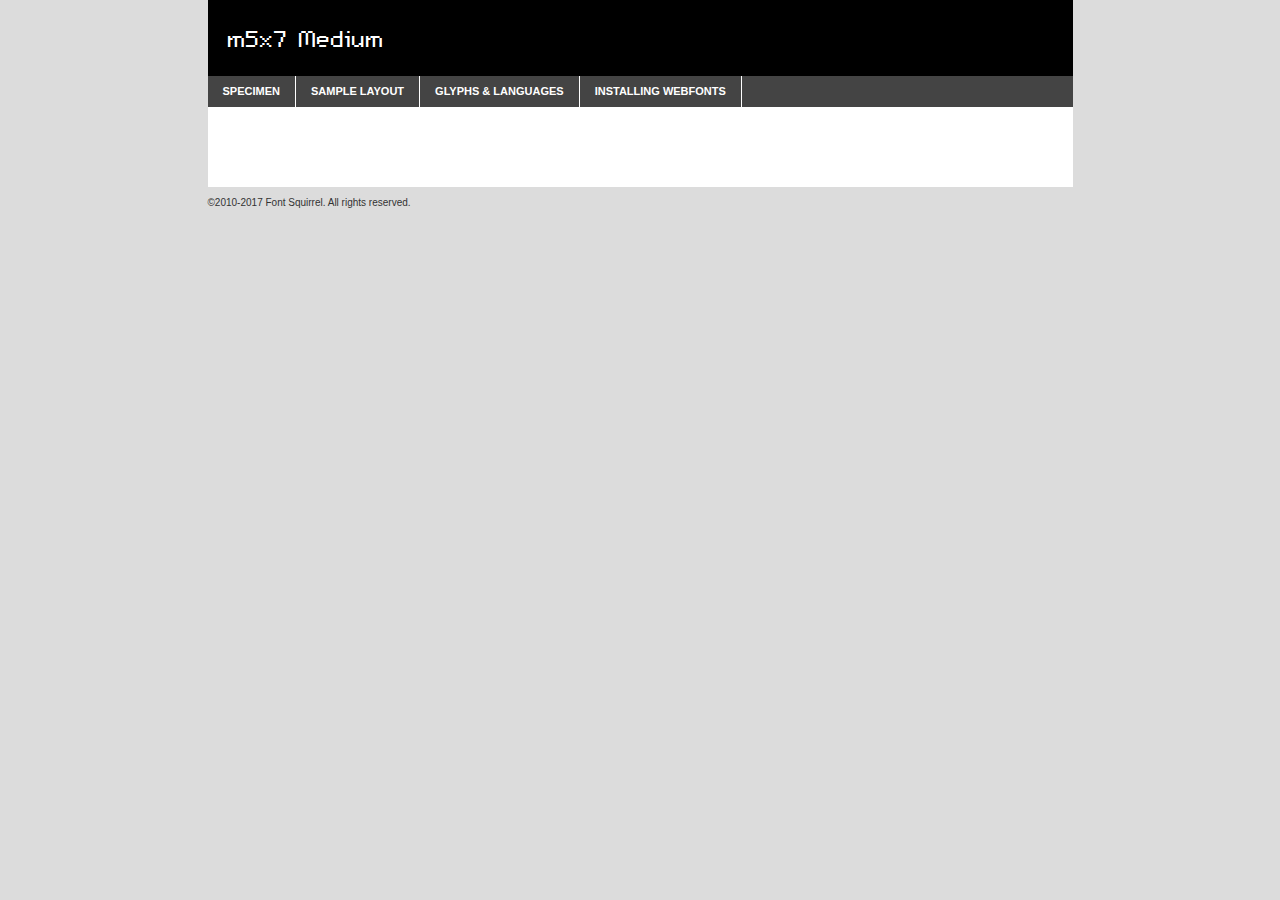
<file: pixel-font-webkit/m5x7-demo.html>
<!DOCTYPE html PUBLIC "-//W3C//DTD XHTML 1.0 Transitional//EN"
	"http://www.w3.org/TR/xhtml1/DTD/xhtml1-transitional.dtd">

<html xmlns="http://www.w3.org/1999/xhtml" xml:lang="en" lang="en">
<head>
	<meta http-equiv="Content-Type" content="text/html; charset=utf-8" />
	<script src="http://ajax.googleapis.com/ajax/libs/jquery/1.7.2/jquery.min.js" type="text/javascript" charset="utf-8"></script>
	<script type="text/javascript">
	(function($){$.fn.easyTabs=function(option){var param=jQuery.extend({fadeSpeed:"fast",defaultContent:1,activeClass:'active'},option);$(this).each(function(){var thisId="#"+this.id;if(param.defaultContent==''){param.defaultContent=1;}
	if(typeof param.defaultContent=="number")
	{var defaultTab=$(thisId+" .tabs li:eq("+(param.defaultContent-1)+") a").attr('href').substr(1);}else{var defaultTab=param.defaultContent;}
	$(thisId+" .tabs li a").each(function(){var tabToHide=$(this).attr('href').substr(1);$("#"+tabToHide).addClass('easytabs-tab-content');});hideAll();changeContent(defaultTab);function hideAll(){$(thisId+" .easytabs-tab-content").hide();}
	function changeContent(tabId){hideAll();$(thisId+" .tabs li").removeClass(param.activeClass);$(thisId+" .tabs li a[href=#"+tabId+"]").closest('li').addClass(param.activeClass);if(param.fadeSpeed!="none")
	{$(thisId+" #"+tabId).fadeIn(param.fadeSpeed);}else{$(thisId+" #"+tabId).show();}}
	$(thisId+" .tabs li").click(function(){var tabId=$(this).find('a').attr('href').substr(1);changeContent(tabId);return false;});});}})(jQuery);
	</script>
	<link rel="stylesheet" href="specimen_files/specimen_stylesheet.css" type="text/css" charset="utf-8" />
	<link rel="stylesheet" href="stylesheet.css" type="text/css" charset="utf-8" />

	<style type="text/css">
					body{
				font-family: 'm5x7medium';
							}
		</style>

	<title>m5x7 Medium Specimen</title>
	
	
	<script type="text/javascript" charset="utf-8">
		$(document).ready(function() {
			$('#container').easyTabs({defaultContent:1});
		});
	</script>
</head>

<body>
<div id="container">
	<div id="header">
		m5x7 Medium	</div>
	<ul class="tabs">
		<li><a href="#specimen">Specimen</a></li>
		<li><a href="#layout">Sample Layout</a></li>
				<li><a href="#glyphs">Glyphs &amp; Languages</a></li>
		<li><a href="#installing">Installing Webfonts</a></li>
		
	</ul>
	
	<div id="main_content">

		
			<div id="specimen">
		
				<div class="section">
					<div class="grid12 firstcol">
						<div class="huge">AaBb</div>
					</div>
				</div>
		
				<div class="section">
					<div class="glyph_range">A&#x200B;B&#x200b;C&#x200b;D&#x200b;E&#x200b;F&#x200b;G&#x200b;H&#x200b;I&#x200b;J&#x200b;K&#x200b;L&#x200b;M&#x200b;N&#x200b;O&#x200b;P&#x200b;Q&#x200b;R&#x200b;S&#x200b;T&#x200b;U&#x200b;V&#x200b;W&#x200b;X&#x200b;Y&#x200b;Z&#x200b;a&#x200b;b&#x200b;c&#x200b;d&#x200b;e&#x200b;f&#x200b;g&#x200b;h&#x200b;i&#x200b;j&#x200b;k&#x200b;l&#x200b;m&#x200b;n&#x200b;o&#x200b;p&#x200b;q&#x200b;r&#x200b;s&#x200b;t&#x200b;u&#x200b;v&#x200b;w&#x200b;x&#x200b;y&#x200b;z&#x200b;1&#x200b;2&#x200b;3&#x200b;4&#x200b;5&#x200b;6&#x200b;7&#x200b;8&#x200b;9&#x200b;0&#x200b;&amp;&#x200b;.&#x200b;,&#x200b;?&#x200b;!&#x200b;&#64;&#x200b;(&#x200b;)&#x200b;#&#x200b;$&#x200b;%&#x200b;*&#x200b;+&#x200b;-&#x200b;=&#x200b;:&#x200b;;</div>
				</div>
				<div class="section">
					<div class="grid12 firstcol">
						<table class="sample_table">
							<tr><td>10</td><td class="size10">abcdefghijklmnopqrstuvwxyzABCDEFGHIJKLMNOPQRSTUVWXYZ0123456789abcdefghijklmnopqrstuvwxyzABCDEFGHIJKLMNOPQRSTUVWXYZ0123456789abcdefghijklmnopqrstuvwxyzABCDEFGHIJKLMNOPQRSTUVWXYZ</td></tr>
							<tr><td>11</td><td class="size11">abcdefghijklmnopqrstuvwxyzABCDEFGHIJKLMNOPQRSTUVWXYZ0123456789abcdefghijklmnopqrstuvwxyzABCDEFGHIJKLMNOPQRSTUVWXYZ0123456789abcdefghijklmnopqrstuvwxyzABCDEFGHIJKLMNOPQRSTUVWXYZ</td></tr>
							<tr><td>12</td><td class="size12">abcdefghijklmnopqrstuvwxyzABCDEFGHIJKLMNOPQRSTUVWXYZ0123456789abcdefghijklmnopqrstuvwxyzABCDEFGHIJKLMNOPQRSTUVWXYZ0123456789abcdefghijklmnopqrstuvwxyzABCDEFGHIJKLMNOPQRSTUVWXYZ</td></tr>
							<tr><td>13</td><td class="size13">abcdefghijklmnopqrstuvwxyzABCDEFGHIJKLMNOPQRSTUVWXYZ0123456789abcdefghijklmnopqrstuvwxyzABCDEFGHIJKLMNOPQRSTUVWXYZ0123456789abcdefghijklmnopqrstuvwxyzABCDEFGHIJKLMNOPQRSTUVWXYZ</td></tr>
							<tr><td>14</td><td class="size14">abcdefghijklmnopqrstuvwxyzABCDEFGHIJKLMNOPQRSTUVWXYZ0123456789abcdefghijklmnopqrstuvwxyzABCDEFGHIJKLMNOPQRSTUVWXYZ0123456789abcdefghijklmnopqrstuvwxyzABCDEFGHIJKLMNOPQRSTUVWXYZ</td></tr>
							<tr><td>16</td><td class="size16">abcdefghijklmnopqrstuvwxyzABCDEFGHIJKLMNOPQRSTUVWXYZ0123456789abcdefghijklmnopqrstuvwxyzABCDEFGHIJKLMNOPQRSTUVWXYZ</td></tr>
							<tr><td>18</td><td class="size18">abcdefghijklmnopqrstuvwxyzABCDEFGHIJKLMNOPQRSTUVWXYZ0123456789abcdefghijklmnopqrstuvwxyzABCDEFGHIJKLMNOPQRSTUVWXYZ</td></tr>
							<tr><td>20</td><td class="size20">abcdefghijklmnopqrstuvwxyzABCDEFGHIJKLMNOPQRSTUVWXYZ0123456789abcdefghijklmnopqrstuvwxyzABCDEFGHIJKLMNOPQRSTUVWXYZ</td></tr>
							<tr><td>24</td><td class="size24">abcdefghijklmnopqrstuvwxyzABCDEFGHIJKLMNOPQRSTUVWXYZ0123456789abcdefghijklmnopqrstuvwxyzABCDEFGHIJKLMNOPQRSTUVWXYZ</td></tr>
							<tr><td>30</td><td class="size30">abcdefghijklmnopqrstuvwxyzABCDEFGHIJKLMNOPQRSTUVWXYZ0123456789abcdefghijklmnopqrstuvwxyzABCDEFGHIJKLMNOPQRSTUVWXYZ</td></tr>
							<tr><td>36</td><td class="size36">abcdefghijklmnopqrstuvwxyzABCDEFGHIJKLMNOPQRSTUVWXYZ0123456789abcdefghijklmnopqrstuvwxyzABCDEFGHIJKLMNOPQRSTUVWXYZ</td></tr>
							<tr><td>48</td><td class="size48">abcdefghijklmnopqrstuvwxyzABCDEFGHIJKLMNOPQRSTUVWXYZ0123456789abcdefghijklmnopqrstuvwxyzABCDEFGHIJKLMNOPQRSTUVWXYZ</td></tr>
							<tr><td>60</td><td class="size60">abcdefghijklmnopqrstuvwxyzABCDEFGHIJKLMNOPQRSTUVWXYZ0123456789abcdefghijklmnopqrstuvwxyzABCDEFGHIJKLMNOPQRSTUVWXYZ</td></tr>
							<tr><td>72</td><td class="size72">abcdefghijklmnopqrstuvwxyzABCDEFGHIJKLMNOPQRSTUVWXYZ0123456789abcdefghijklmnopqrstuvwxyzABCDEFGHIJKLMNOPQRSTUVWXYZ</td></tr>
							<tr><td>90</td><td class="size90">abcdefghijklmnopqrstuvwxyzABCDEFGHIJKLMNOPQRSTUVWXYZ0123456789abcdefghijklmnopqrstuvwxyzABCDEFGHIJKLMNOPQRSTUVWXYZ</td></tr>
						</table>
				
					</div>
			
				</div>
		
		
		
								<div class="section" id="bodycomparison">


										<div id="xheight">
				<div class="fontbody">&#x25FC;&#x25FC;&#x25FC;&#x25FC;&#x25FC;&#x25FC;&#x25FC;&#x25FC;&#x25FC;&#x25FC;&#x25FC;&#x25FC;&#x25FC;&#x25FC;&#x25FC;&#x25FC;&#x25FC;&#x25FC;&#x25FC;&#x25FC;&#x25FC;&#x25FC;&#x25FC;&#x25FC;&#x25FC;&#x25FC;&#x25FC;&#x25FC;&#x25FC;&#x25FC;&#x25FC;&#x25FC;&#x25FC;&#x25FC;&#x25FC;&#x25FC;&#x25FC;&#x25FC;&#x25FC;&#x25FC;&#x25FC;&#x25FC;&#x25FC;&#x25FC;&#x25FC;&#x25FC;&#x25FC;&#x25FC;&#x25FC;&#x25FC;&#x25FC;&#x25FC;&#x25FC;&#x25FC;&#x25FC;&#x25FC;&#x25FC;&#x25FC;&#x25FC;&#x25FC;&#x25FC;&#x25FC;&#x25FC;&#x25FC;&#x25FC;&#x25FC;&#x25FC;&#x25FC;&#x25FC;&#x25FC;&#x25FC;&#x25FC;&#x25FC;&#x25FC;&#x25FC;&#x25FC;&#x25FC;&#x25FC;&#x25FC;&#x25FC;&#x25FC;&#x25FC;&#x25FC;&#x25FC;&#x25FC;&#x25FC;&#x25FC;&#x25FC;&#x25FC;&#x25FC;&#x25FC;&#x25FC;&#x25FC;&#x25FC;&#x25FC;&#x25FC;&#x25FC;&#x25FC;&#x25FC;body</div><div class="arialbody">body</div><div class="verdanabody">body</div><div class="georgiabody">body</div></div>
										<div class="fontbody" style="z-index:1">
											body<span>m5x7 Medium</span>
										</div>
										<div class="arialbody" style="z-index:1">
											body<span>Arial</span>
										</div>
										<div class="verdanabody" style="z-index:1">
											body<span>Verdana</span>
										</div>
										<div class="georgiabody" style="z-index:1">
											body<span>Georgia</span>
										</div>



								</div>
		
		
				<div class="section psample psample_row1" id="">
					
					<div class="grid2 firstcol">
						<p class="size10"><span>10.</span>Aenean lacinia bibendum nulla sed consectetur. Fusce dapibus, tellus ac cursus commodo, tortor mauris condimentum nibh, ut fermentum massa justo sit amet risus. Nullam id dolor id nibh ultricies vehicula ut id elit. Cum sociis natoque penatibus et magnis dis parturient montes, nascetur ridiculus mus. Nulla vitae elit libero, a pharetra augue.</p>
			
					</div>
					<div class="grid3">
						<p class="size11"><span>11.</span>Aenean lacinia bibendum nulla sed consectetur. Fusce dapibus, tellus ac cursus commodo, tortor mauris condimentum nibh, ut fermentum massa justo sit amet risus. Nullam id dolor id nibh ultricies vehicula ut id elit. Cum sociis natoque penatibus et magnis dis parturient montes, nascetur ridiculus mus. Nulla vitae elit libero, a pharetra augue.</p>
			
					</div>
					<div class="grid3">
						<p class="size12"><span>12.</span>Aenean lacinia bibendum nulla sed consectetur. Fusce dapibus, tellus ac cursus commodo, tortor mauris condimentum nibh, ut fermentum massa justo sit amet risus. Nullam id dolor id nibh ultricies vehicula ut id elit. Cum sociis natoque penatibus et magnis dis parturient montes, nascetur ridiculus mus. Nulla vitae elit libero, a pharetra augue.</p>
			
					</div>
					<div class="grid4">
						<p class="size13"><span>13.</span>Aenean lacinia bibendum nulla sed consectetur. Fusce dapibus, tellus ac cursus commodo, tortor mauris condimentum nibh, ut fermentum massa justo sit amet risus. Nullam id dolor id nibh ultricies vehicula ut id elit. Cum sociis natoque penatibus et magnis dis parturient montes, nascetur ridiculus mus. Nulla vitae elit libero, a pharetra augue.</p>
			
					</div>
					<div class="white_blend"></div>
					
				</div>
				<div class="section psample psample_row2" id="">
					<div class="grid3 firstcol">
						<p class="size14"><span>14.</span>Aenean lacinia bibendum nulla sed consectetur. Fusce dapibus, tellus ac cursus commodo, tortor mauris condimentum nibh, ut fermentum massa justo sit amet risus. Nullam id dolor id nibh ultricies vehicula ut id elit. Cum sociis natoque penatibus et magnis dis parturient montes, nascetur ridiculus mus. Nulla vitae elit libero, a pharetra augue.</p>
			
					</div>
					<div class="grid4">
						<p class="size16"><span>16.</span>Aenean lacinia bibendum nulla sed consectetur. Fusce dapibus, tellus ac cursus commodo, tortor mauris condimentum nibh, ut fermentum massa justo sit amet risus. Nullam id dolor id nibh ultricies vehicula ut id elit. Cum sociis natoque penatibus et magnis dis parturient montes, nascetur ridiculus mus. Nulla vitae elit libero, a pharetra augue.</p>
			
					</div>
					<div class="grid5">
						<p class="size18"><span>18.</span>Aenean lacinia bibendum nulla sed consectetur. Fusce dapibus, tellus ac cursus commodo, tortor mauris condimentum nibh, ut fermentum massa justo sit amet risus. Nullam id dolor id nibh ultricies vehicula ut id elit. Cum sociis natoque penatibus et magnis dis parturient montes, nascetur ridiculus mus. Nulla vitae elit libero, a pharetra augue.</p>
			
					</div>

					<div class="white_blend"></div>

				</div>
				
				<div class="section psample psample_row3" id="">
					<div class="grid5 firstcol">
						<p class="size20"><span>20.</span>Aenean lacinia bibendum nulla sed consectetur. Fusce dapibus, tellus ac cursus commodo, tortor mauris condimentum nibh, ut fermentum massa justo sit amet risus. Nullam id dolor id nibh ultricies vehicula ut id elit. Cum sociis natoque penatibus et magnis dis parturient montes, nascetur ridiculus mus. Nulla vitae elit libero, a pharetra augue.</p>
					</div>
					<div class="grid7">
						<p class="size24"><span>24.</span>Aenean lacinia bibendum nulla sed consectetur. Fusce dapibus, tellus ac cursus commodo, tortor mauris condimentum nibh, ut fermentum massa justo sit amet risus. Nullam id dolor id nibh ultricies vehicula ut id elit. Cum sociis natoque penatibus et magnis dis parturient montes, nascetur ridiculus mus. Nulla vitae elit libero, a pharetra augue.</p>
					</div>
					
					<div class="white_blend"></div>
					
				</div>
				
				<div class="section psample psample_row4" id="">
					<div class="grid12 firstcol">
						<p class="size30"><span>30.</span>Aenean lacinia bibendum nulla sed consectetur. Fusce dapibus, tellus ac cursus commodo, tortor mauris condimentum nibh, ut fermentum massa justo sit amet risus. Nullam id dolor id nibh ultricies vehicula ut id elit. Cum sociis natoque penatibus et magnis dis parturient montes, nascetur ridiculus mus. Nulla vitae elit libero, a pharetra augue.</p>
					</div>
					<div class="white_blend"></div>
					
				</div>
				
				
				
				<div class="section psample psample_row1 fullreverse">
					<div class="grid2 firstcol">
						<p class="size10"><span>10.</span>Aenean lacinia bibendum nulla sed consectetur. Fusce dapibus, tellus ac cursus commodo, tortor mauris condimentum nibh, ut fermentum massa justo sit amet risus. Nullam id dolor id nibh ultricies vehicula ut id elit. Cum sociis natoque penatibus et magnis dis parturient montes, nascetur ridiculus mus. Nulla vitae elit libero, a pharetra augue.</p>
			
					</div>
					<div class="grid3">
						<p class="size11"><span>11.</span>Aenean lacinia bibendum nulla sed consectetur. Fusce dapibus, tellus ac cursus commodo, tortor mauris condimentum nibh, ut fermentum massa justo sit amet risus. Nullam id dolor id nibh ultricies vehicula ut id elit. Cum sociis natoque penatibus et magnis dis parturient montes, nascetur ridiculus mus. Nulla vitae elit libero, a pharetra augue.</p>
			
					</div>
					<div class="grid3">
						<p class="size12"><span>12.</span>Aenean lacinia bibendum nulla sed consectetur. Fusce dapibus, tellus ac cursus commodo, tortor mauris condimentum nibh, ut fermentum massa justo sit amet risus. Nullam id dolor id nibh ultricies vehicula ut id elit. Cum sociis natoque penatibus et magnis dis parturient montes, nascetur ridiculus mus. Nulla vitae elit libero, a pharetra augue.</p>
			
					</div>
					<div class="grid4">
						<p class="size13"><span>13.</span>Aenean lacinia bibendum nulla sed consectetur. Fusce dapibus, tellus ac cursus commodo, tortor mauris condimentum nibh, ut fermentum massa justo sit amet risus. Nullam id dolor id nibh ultricies vehicula ut id elit. Cum sociis natoque penatibus et magnis dis parturient montes, nascetur ridiculus mus. Nulla vitae elit libero, a pharetra augue.</p>
			
					</div>
					<div class="black_blend"></div>
					
				</div>
				
				<div class="section psample psample_row2 fullreverse">
					<div class="grid3 firstcol">
						<p class="size14"><span>14.</span>Aenean lacinia bibendum nulla sed consectetur. Fusce dapibus, tellus ac cursus commodo, tortor mauris condimentum nibh, ut fermentum massa justo sit amet risus. Nullam id dolor id nibh ultricies vehicula ut id elit. Cum sociis natoque penatibus et magnis dis parturient montes, nascetur ridiculus mus. Nulla vitae elit libero, a pharetra augue.</p>
			
					</div>
					<div class="grid4">
						<p class="size16"><span>16.</span>Aenean lacinia bibendum nulla sed consectetur. Fusce dapibus, tellus ac cursus commodo, tortor mauris condimentum nibh, ut fermentum massa justo sit amet risus. Nullam id dolor id nibh ultricies vehicula ut id elit. Cum sociis natoque penatibus et magnis dis parturient montes, nascetur ridiculus mus. Nulla vitae elit libero, a pharetra augue.</p>
			
					</div>
					<div class="grid5">
						<p class="size18"><span>18.</span>Aenean lacinia bibendum nulla sed consectetur. Fusce dapibus, tellus ac cursus commodo, tortor mauris condimentum nibh, ut fermentum massa justo sit amet risus. Nullam id dolor id nibh ultricies vehicula ut id elit. Cum sociis natoque penatibus et magnis dis parturient montes, nascetur ridiculus mus. Nulla vitae elit libero, a pharetra augue.</p>
			
					</div>
					<div class="black_blend"></div>

				</div>
				
				<div class="section psample fullreverse psample_row3" id="">
					<div class="grid5 firstcol">
						<p class="size20"><span>20.</span>Aenean lacinia bibendum nulla sed consectetur. Fusce dapibus, tellus ac cursus commodo, tortor mauris condimentum nibh, ut fermentum massa justo sit amet risus. Nullam id dolor id nibh ultricies vehicula ut id elit. Cum sociis natoque penatibus et magnis dis parturient montes, nascetur ridiculus mus. Nulla vitae elit libero, a pharetra augue.</p>
					</div>
					<div class="grid7">
						<p class="size24"><span>24.</span>Aenean lacinia bibendum nulla sed consectetur. Fusce dapibus, tellus ac cursus commodo, tortor mauris condimentum nibh, ut fermentum massa justo sit amet risus. Nullam id dolor id nibh ultricies vehicula ut id elit. Cum sociis natoque penatibus et magnis dis parturient montes, nascetur ridiculus mus. Nulla vitae elit libero, a pharetra augue.</p>
					</div>
					
					<div class="black_blend"></div>
					
				</div>
				
				<div class="section psample fullreverse psample_row4" id="" style="border-bottom: 20px #000 solid;">
					<div class="grid12 firstcol">
						<p class="size30"><span>30.</span>Aenean lacinia bibendum nulla sed consectetur. Fusce dapibus, tellus ac cursus commodo, tortor mauris condimentum nibh, ut fermentum massa justo sit amet risus. Nullam id dolor id nibh ultricies vehicula ut id elit. Cum sociis natoque penatibus et magnis dis parturient montes, nascetur ridiculus mus. Nulla vitae elit libero, a pharetra augue.</p>
					</div>
					<div class="black_blend"></div>
					
				</div>
				
				
				
				
			</div>
			
			<div id="layout">
				
				<div class="section">
					
					<div class="grid12 firstcol">
						<h1>Lorem Ipsum Dolor</h1>
						<h2>Etiam porta sem malesuada magna mollis euismod</h2>
						
						<p class="byline">By <a href="#link">Aenean Lacinia</a></p>
					</div>
				</div>
				<div class="section">
					<div class="grid8 firstcol">
						<p class="large">Donec sed odio dui. Morbi leo risus, porta ac consectetur ac, vestibulum at eros. Fusce dapibus, tellus ac cursus commodo, tortor mauris condimentum nibh, ut fermentum massa justo sit amet risus. </p>

						
						<h3>Pellentesque ornare sem</h3>

						<p>Maecenas sed diam eget risus varius blandit sit amet non magna. Maecenas faucibus mollis interdum. Donec ullamcorper nulla non metus auctor fringilla. Nullam id dolor id nibh ultricies vehicula ut id elit. Nullam id dolor id nibh ultricies vehicula ut id elit. </p>

						<p>Aenean eu leo quam. Pellentesque ornare sem lacinia quam venenatis vestibulum. Lorem ipsum dolor sit amet, consectetur adipiscing elit. Cum sociis natoque penatibus et magnis dis parturient montes, nascetur ridiculus mus. </p>

						<p>Nulla vitae elit libero, a pharetra augue. Praesent commodo cursus magna, vel scelerisque nisl consectetur et. Aenean lacinia bibendum nulla sed consectetur. </p>

						<p>Nullam quis risus eget urna mollis ornare vel eu leo. Nullam quis risus eget urna mollis ornare vel eu leo. Maecenas sed diam eget risus varius blandit sit amet non magna. Donec ullamcorper nulla non metus auctor fringilla. </p>

						<h3>Cras mattis consectetur</h3>

						<p>Aenean eu leo quam. Pellentesque ornare sem lacinia quam venenatis vestibulum. Aenean lacinia bibendum nulla sed consectetur. Integer posuere erat a ante venenatis dapibus posuere velit aliquet. Cras mattis consectetur purus sit amet fermentum. </p>

						<p>Nullam id dolor id nibh ultricies vehicula ut id elit. Nullam quis risus eget urna mollis ornare vel eu leo. Cras mattis consectetur purus sit amet fermentum.</p>
					</div>
					
					<div class="grid4 sidebar">
						
						<div class="box reverse">
							<p class="last">Nullam quis risus eget urna mollis ornare vel eu leo. Donec ullamcorper nulla non metus auctor fringilla. Cras mattis consectetur purus sit amet fermentum. Sed posuere consectetur est at lobortis. Lorem ipsum dolor sit amet, consectetur adipiscing elit. </p>
						</div>
						
						<p class="caption">Maecenas sed diam eget risus varius.</p>

						<p>Vestibulum id ligula porta felis euismod semper. Integer posuere erat a ante venenatis dapibus posuere velit aliquet. Vestibulum id ligula porta felis euismod semper. Sed posuere consectetur est at lobortis. Maecenas sed diam eget risus varius blandit sit amet non magna. Fusce dapibus, tellus ac cursus commodo, tortor mauris condimentum nibh, ut fermentum massa justo sit amet risus. </p>

					

						<p>Duis mollis, est non commodo luctus, nisi erat porttitor ligula, eget lacinia odio sem nec elit. Aenean lacinia bibendum nulla sed consectetur. Vivamus sagittis lacus vel augue laoreet rutrum faucibus dolor auctor. Aenean lacinia bibendum nulla sed consectetur. Nullam quis risus eget urna mollis ornare vel eu leo. </p>

						<p>Praesent commodo cursus magna, vel scelerisque nisl consectetur et. Donec ullamcorper nulla non metus auctor fringilla. Maecenas faucibus mollis interdum. Fusce dapibus, tellus ac cursus commodo, tortor mauris condimentum nibh, ut fermentum massa justo sit amet risus. </p>

					</div>
				</div>
				
			</div>


			



		<div id="glyphs">
			<div class="section">
				<div class="grid12 firstcol">
			
				<h1>Language Support</h1>
				<p>The subset of m5x7 Medium in this kit supports the following languages:<br />
			
					Albanian, Basque, Breton, Chamorro, Danish, Dutch, English, Faroese, Finnish, French, Frisian, Galician, German, Icelandic, Italian, Malagasy, Norwegian, Portuguese, Spanish, Alsatian, Aragonese, Arapaho, Arrernte, Asturian, Aymara, Bislama, Cebuano, Corsican, Fijian, French_creole, Genoese, Gilbertese, Greenlandic, Haitian_creole, Hiligaynon, Hmong, Hopi, Ibanag, Iloko_ilokano, Indonesian, Interglossa_glosa, Interlingua, Irish_gaelic, Jerriais, Lojban, Lombard, Luxembourgeois, Manx, Mohawk, Norfolk_pitcairnese, Occitan, Oromo, Pangasinan, Papiamento, Piedmontese, Potawatomi, Rhaeto-romance, Romansh, Rotokas, Sami_lule, Samoan, Sardinian, Scots_gaelic, Seychelles_creole, Shona, Sicilian, Somali, Southern_ndebele, Swahili, Swati_swazi, Tagalog_filipino_pilipino, Tetum, Tok_pisin, Uyghur_latinized, Volapuk, Walloon, Warlpiri, Xhosa, Yapese, Zulu, Latinbasic, Ubasic, Demo				</p>
				<h1>Glyph Chart</h1>
				<p>The subset of m5x7 Medium in this kit includes all the glyphs listed below. Unicode entities are included above each glyph to help you insert individual characters into your layout.</p>
				<div id="glyph_chart">
			
																				 <div><p>&amp;#13;</p>&#13;</div>
																				 <div><p>&amp;#32;</p>&#32;</div>
																				 <div><p>&amp;#33;</p>&#33;</div>
																				 <div><p>&amp;#34;</p>&#34;</div>
																				 <div><p>&amp;#35;</p>&#35;</div>
																				 <div><p>&amp;#36;</p>&#36;</div>
																				 <div><p>&amp;#37;</p>&#37;</div>
																				 <div><p>&amp;#38;</p>&#38;</div>
																				 <div><p>&amp;#39;</p>&#39;</div>
																				 <div><p>&amp;#40;</p>&#40;</div>
																				 <div><p>&amp;#41;</p>&#41;</div>
																				 <div><p>&amp;#42;</p>&#42;</div>
																				 <div><p>&amp;#43;</p>&#43;</div>
																				 <div><p>&amp;#44;</p>&#44;</div>
																				 <div><p>&amp;#45;</p>&#45;</div>
																				 <div><p>&amp;#46;</p>&#46;</div>
																				 <div><p>&amp;#47;</p>&#47;</div>
																				 <div><p>&amp;#48;</p>&#48;</div>
																				 <div><p>&amp;#49;</p>&#49;</div>
																				 <div><p>&amp;#50;</p>&#50;</div>
																				 <div><p>&amp;#51;</p>&#51;</div>
																				 <div><p>&amp;#52;</p>&#52;</div>
																				 <div><p>&amp;#53;</p>&#53;</div>
																				 <div><p>&amp;#54;</p>&#54;</div>
																				 <div><p>&amp;#55;</p>&#55;</div>
																				 <div><p>&amp;#56;</p>&#56;</div>
																				 <div><p>&amp;#57;</p>&#57;</div>
																				 <div><p>&amp;#58;</p>&#58;</div>
																				 <div><p>&amp;#59;</p>&#59;</div>
																				 <div><p>&amp;#60;</p>&#60;</div>
																				 <div><p>&amp;#61;</p>&#61;</div>
																				 <div><p>&amp;#62;</p>&#62;</div>
																				 <div><p>&amp;#63;</p>&#63;</div>
																				 <div><p>&amp;#64;</p>&#64;</div>
																				 <div><p>&amp;#65;</p>&#65;</div>
																				 <div><p>&amp;#66;</p>&#66;</div>
																				 <div><p>&amp;#67;</p>&#67;</div>
																				 <div><p>&amp;#68;</p>&#68;</div>
																				 <div><p>&amp;#69;</p>&#69;</div>
																				 <div><p>&amp;#70;</p>&#70;</div>
																				 <div><p>&amp;#71;</p>&#71;</div>
																				 <div><p>&amp;#72;</p>&#72;</div>
																				 <div><p>&amp;#73;</p>&#73;</div>
																				 <div><p>&amp;#74;</p>&#74;</div>
																				 <div><p>&amp;#75;</p>&#75;</div>
																				 <div><p>&amp;#76;</p>&#76;</div>
																				 <div><p>&amp;#77;</p>&#77;</div>
																				 <div><p>&amp;#78;</p>&#78;</div>
																				 <div><p>&amp;#79;</p>&#79;</div>
																				 <div><p>&amp;#80;</p>&#80;</div>
																				 <div><p>&amp;#81;</p>&#81;</div>
																				 <div><p>&amp;#82;</p>&#82;</div>
																				 <div><p>&amp;#83;</p>&#83;</div>
																				 <div><p>&amp;#84;</p>&#84;</div>
																				 <div><p>&amp;#85;</p>&#85;</div>
																				 <div><p>&amp;#86;</p>&#86;</div>
																				 <div><p>&amp;#87;</p>&#87;</div>
																				 <div><p>&amp;#88;</p>&#88;</div>
																				 <div><p>&amp;#89;</p>&#89;</div>
																				 <div><p>&amp;#90;</p>&#90;</div>
																				 <div><p>&amp;#91;</p>&#91;</div>
																				 <div><p>&amp;#92;</p>&#92;</div>
																				 <div><p>&amp;#93;</p>&#93;</div>
																				 <div><p>&amp;#94;</p>&#94;</div>
																				 <div><p>&amp;#95;</p>&#95;</div>
																				 <div><p>&amp;#96;</p>&#96;</div>
																				 <div><p>&amp;#97;</p>&#97;</div>
																				 <div><p>&amp;#98;</p>&#98;</div>
																				 <div><p>&amp;#99;</p>&#99;</div>
																				 <div><p>&amp;#100;</p>&#100;</div>
																				 <div><p>&amp;#101;</p>&#101;</div>
																				 <div><p>&amp;#102;</p>&#102;</div>
																				 <div><p>&amp;#103;</p>&#103;</div>
																				 <div><p>&amp;#104;</p>&#104;</div>
																				 <div><p>&amp;#105;</p>&#105;</div>
																				 <div><p>&amp;#106;</p>&#106;</div>
																				 <div><p>&amp;#107;</p>&#107;</div>
																				 <div><p>&amp;#108;</p>&#108;</div>
																				 <div><p>&amp;#109;</p>&#109;</div>
																				 <div><p>&amp;#110;</p>&#110;</div>
																				 <div><p>&amp;#111;</p>&#111;</div>
																				 <div><p>&amp;#112;</p>&#112;</div>
																				 <div><p>&amp;#113;</p>&#113;</div>
																				 <div><p>&amp;#114;</p>&#114;</div>
																				 <div><p>&amp;#115;</p>&#115;</div>
																				 <div><p>&amp;#116;</p>&#116;</div>
																				 <div><p>&amp;#117;</p>&#117;</div>
																				 <div><p>&amp;#118;</p>&#118;</div>
																				 <div><p>&amp;#119;</p>&#119;</div>
																				 <div><p>&amp;#120;</p>&#120;</div>
																				 <div><p>&amp;#121;</p>&#121;</div>
																				 <div><p>&amp;#122;</p>&#122;</div>
																				 <div><p>&amp;#123;</p>&#123;</div>
																				 <div><p>&amp;#124;</p>&#124;</div>
																				 <div><p>&amp;#125;</p>&#125;</div>
																				 <div><p>&amp;#126;</p>&#126;</div>
																				 <div><p>&amp;#160;</p>&#160;</div>
																				 <div><p>&amp;#161;</p>&#161;</div>
																				 <div><p>&amp;#162;</p>&#162;</div>
																				 <div><p>&amp;#163;</p>&#163;</div>
																				 <div><p>&amp;#164;</p>&#164;</div>
																				 <div><p>&amp;#165;</p>&#165;</div>
																				 <div><p>&amp;#166;</p>&#166;</div>
																				 <div><p>&amp;#167;</p>&#167;</div>
																				 <div><p>&amp;#168;</p>&#168;</div>
																				 <div><p>&amp;#169;</p>&#169;</div>
																				 <div><p>&amp;#170;</p>&#170;</div>
																				 <div><p>&amp;#171;</p>&#171;</div>
																				 <div><p>&amp;#172;</p>&#172;</div>
																				 <div><p>&amp;#173;</p>&#173;</div>
																				 <div><p>&amp;#174;</p>&#174;</div>
																				 <div><p>&amp;#175;</p>&#175;</div>
																				 <div><p>&amp;#176;</p>&#176;</div>
																				 <div><p>&amp;#177;</p>&#177;</div>
																				 <div><p>&amp;#178;</p>&#178;</div>
																				 <div><p>&amp;#179;</p>&#179;</div>
																				 <div><p>&amp;#180;</p>&#180;</div>
																				 <div><p>&amp;#181;</p>&#181;</div>
																				 <div><p>&amp;#182;</p>&#182;</div>
																				 <div><p>&amp;#183;</p>&#183;</div>
																				 <div><p>&amp;#184;</p>&#184;</div>
																				 <div><p>&amp;#185;</p>&#185;</div>
																				 <div><p>&amp;#186;</p>&#186;</div>
																				 <div><p>&amp;#187;</p>&#187;</div>
																				 <div><p>&amp;#188;</p>&#188;</div>
																				 <div><p>&amp;#189;</p>&#189;</div>
																				 <div><p>&amp;#190;</p>&#190;</div>
																				 <div><p>&amp;#191;</p>&#191;</div>
																				 <div><p>&amp;#192;</p>&#192;</div>
																				 <div><p>&amp;#193;</p>&#193;</div>
																				 <div><p>&amp;#194;</p>&#194;</div>
																				 <div><p>&amp;#195;</p>&#195;</div>
																				 <div><p>&amp;#196;</p>&#196;</div>
																				 <div><p>&amp;#197;</p>&#197;</div>
																				 <div><p>&amp;#198;</p>&#198;</div>
																				 <div><p>&amp;#199;</p>&#199;</div>
																				 <div><p>&amp;#200;</p>&#200;</div>
																				 <div><p>&amp;#201;</p>&#201;</div>
																				 <div><p>&amp;#202;</p>&#202;</div>
																				 <div><p>&amp;#203;</p>&#203;</div>
																				 <div><p>&amp;#204;</p>&#204;</div>
																				 <div><p>&amp;#205;</p>&#205;</div>
																				 <div><p>&amp;#206;</p>&#206;</div>
																				 <div><p>&amp;#207;</p>&#207;</div>
																				 <div><p>&amp;#208;</p>&#208;</div>
																				 <div><p>&amp;#209;</p>&#209;</div>
																				 <div><p>&amp;#210;</p>&#210;</div>
																				 <div><p>&amp;#211;</p>&#211;</div>
																				 <div><p>&amp;#212;</p>&#212;</div>
																				 <div><p>&amp;#213;</p>&#213;</div>
																				 <div><p>&amp;#214;</p>&#214;</div>
																				 <div><p>&amp;#215;</p>&#215;</div>
																				 <div><p>&amp;#216;</p>&#216;</div>
																				 <div><p>&amp;#217;</p>&#217;</div>
																				 <div><p>&amp;#218;</p>&#218;</div>
																				 <div><p>&amp;#219;</p>&#219;</div>
																				 <div><p>&amp;#220;</p>&#220;</div>
																				 <div><p>&amp;#221;</p>&#221;</div>
																				 <div><p>&amp;#222;</p>&#222;</div>
																				 <div><p>&amp;#223;</p>&#223;</div>
																				 <div><p>&amp;#224;</p>&#224;</div>
																				 <div><p>&amp;#225;</p>&#225;</div>
																				 <div><p>&amp;#226;</p>&#226;</div>
																				 <div><p>&amp;#227;</p>&#227;</div>
																				 <div><p>&amp;#228;</p>&#228;</div>
																				 <div><p>&amp;#229;</p>&#229;</div>
																				 <div><p>&amp;#230;</p>&#230;</div>
																				 <div><p>&amp;#231;</p>&#231;</div>
																				 <div><p>&amp;#232;</p>&#232;</div>
																				 <div><p>&amp;#233;</p>&#233;</div>
																				 <div><p>&amp;#234;</p>&#234;</div>
																				 <div><p>&amp;#235;</p>&#235;</div>
																				 <div><p>&amp;#236;</p>&#236;</div>
																				 <div><p>&amp;#237;</p>&#237;</div>
																				 <div><p>&amp;#238;</p>&#238;</div>
																				 <div><p>&amp;#239;</p>&#239;</div>
																				 <div><p>&amp;#240;</p>&#240;</div>
																				 <div><p>&amp;#241;</p>&#241;</div>
																				 <div><p>&amp;#242;</p>&#242;</div>
																				 <div><p>&amp;#243;</p>&#243;</div>
																				 <div><p>&amp;#244;</p>&#244;</div>
																				 <div><p>&amp;#245;</p>&#245;</div>
																				 <div><p>&amp;#246;</p>&#246;</div>
																				 <div><p>&amp;#247;</p>&#247;</div>
																				 <div><p>&amp;#248;</p>&#248;</div>
																				 <div><p>&amp;#249;</p>&#249;</div>
																				 <div><p>&amp;#250;</p>&#250;</div>
																				 <div><p>&amp;#251;</p>&#251;</div>
																				 <div><p>&amp;#252;</p>&#252;</div>
																				 <div><p>&amp;#253;</p>&#253;</div>
																				 <div><p>&amp;#254;</p>&#254;</div>
																				 <div><p>&amp;#255;</p>&#255;</div>
																				 <div><p>&amp;#338;</p>&#338;</div>
																				 <div><p>&amp;#339;</p>&#339;</div>
																				 <div><p>&amp;#376;</p>&#376;</div>
																				 <div><p>&amp;#8192;</p>&#8192;</div>
																				 <div><p>&amp;#8193;</p>&#8193;</div>
																				 <div><p>&amp;#8194;</p>&#8194;</div>
																				 <div><p>&amp;#8195;</p>&#8195;</div>
																				 <div><p>&amp;#8196;</p>&#8196;</div>
																				 <div><p>&amp;#8197;</p>&#8197;</div>
																				 <div><p>&amp;#8198;</p>&#8198;</div>
																				 <div><p>&amp;#8199;</p>&#8199;</div>
																				 <div><p>&amp;#8200;</p>&#8200;</div>
																				 <div><p>&amp;#8201;</p>&#8201;</div>
																				 <div><p>&amp;#8202;</p>&#8202;</div>
																				 <div><p>&amp;#8208;</p>&#8208;</div>
																				 <div><p>&amp;#8209;</p>&#8209;</div>
																				 <div><p>&amp;#8210;</p>&#8210;</div>
																				 <div><p>&amp;#8211;</p>&#8211;</div>
																				 <div><p>&amp;#8212;</p>&#8212;</div>
																				 <div><p>&amp;#8239;</p>&#8239;</div>
																				 <div><p>&amp;#8287;</p>&#8287;</div>
																				 <div><p>&amp;#8364;</p>&#8364;</div>
																				 <div><p>&amp;#9724;</p>&#9724;</div>
																																						</div>	
				</div>
		
		
			</div>
		</div>
		
		
		<div id="specs">
			
		</div>
	
		<div id="installing">
			<div class="section">
				<div class="grid7 firstcol">
					<h1>Installing Webfonts</h1>
					
					<p>Webfonts are supported by all major browser platforms but not all in the same way. There are currently four different font formats that must be included in order to target all browsers. This includes TTF, WOFF, EOT and SVG.</p>
					
					<h2>1. Upload your webfonts</h2>
					<p>You must upload your webfont kit to your website. They should be in or near the same directory as your CSS files.</p>
					
					<h2>2. Include the webfont stylesheet</h2>
					<p>A special CSS @font-face declaration helps the various browsers select the appropriate font it needs without causing you a bunch of headaches. Learn more about this syntax by reading the <a href="https://www.fontspring.com/blog/further-hardening-of-the-bulletproof-syntax">Fontspring blog post</a> about it. The code for it is as follows:</p>


<code>
@font-face{ 
	font-family: 'MyWebFont';
	src: url('WebFont.eot');
	src: url('WebFont.eot?#iefix') format('embedded-opentype'),
	     url('WebFont.woff') format('woff'),
	     url('WebFont.ttf') format('truetype'),
	     url('WebFont.svg#webfont') format('svg');
}
</code>

	<p>We've already gone ahead and generated the code for you. All you have to do is link to the stylesheet in your HTML, like this:</p>
	<code>&lt;link rel=&quot;stylesheet&quot; href=&quot;stylesheet.css&quot; type=&quot;text/css&quot; charset=&quot;utf-8&quot; /&gt;</code>

					<h2>3. Modify your own stylesheet</h2>
					<p>To take advantage of your new fonts, you must tell your stylesheet to use them. Look at the original @font-face declaration above and find the property called "font-family." The name linked there will be what you use to reference the font. Prepend that webfont name to the font stack in the "font-family" property, inside the selector you want to change. For example:</p>
<code>p { font-family: 'WebFont', Arial, sans-serif; }</code>

<h2>4. Test</h2>
<p>Getting webfonts to work cross-browser <em>can</em> be tricky. Use the information in the sidebar to help you if you find that fonts aren't loading in a particular browser.</p>
				</div>
				
				<div class="grid5 sidebar">
					<div class="box">
						<h2>Troubleshooting<br />Font-Face Problems</h2>
						<p>Having trouble getting your webfonts to load in your new website? Here are some tips to sort out what might be the problem.</p>

						<h3>Fonts not showing in any browser</h3>

						<p>This sounds like you need to work on the plumbing. You either did not upload the fonts to the correct directory, or you did not link the fonts properly in the CSS. If you've confirmed that all this is correct and you still have a problem, take a look at your .htaccess file and see if requests are getting intercepted.</p>

						<h3>Fonts not loading in iPhone or iPad</h3>

						<p>The most common problem here is that you are serving the fonts from an IIS server. IIS refuses to serve files that have unknown MIME types. If that is the case, you must set the MIME type for SVG to "image/svg+xml" in the server settings. Follow these instructions from Microsoft if you need help.</p>

						<h3>Fonts not loading in Firefox</h3>

						<p>The primary reason for this failure? You are still using a version Firefox older than 3.5. So upgrade already! If that isn't it, then you are very likely serving fonts from a different domain. Firefox requires that all font assets be served from the same domain. Lastly it is possible that you need to add WOFF to your list of MIME types (if you are serving via IIS.)</p>

						<h3>Fonts not loading in IE</h3>

						<p>Are you looking at Internet Explorer on an actual Windows machine or are you cheating by using a service like Adobe BrowserLab? Many of these screenshot services do not render @font-face for IE. Best to test it on a real machine.</p>

						<h3>Fonts not loading in IE9</h3>

						<p>IE9, like Firefox, requires that fonts be served from the same domain as the website. Make sure that is the case.</p>
					</div>
				</div>
			</div>
			
		</div>
	
	</div>
	<div id="footer">
		<p>&copy;2010-2017 Font Squirrel. All rights reserved.</p>
	</div>
</div>
</body>
</html>
</file>
<file: pixel-font-webkit/stylesheet.css>
/*! Generated by Font Squirrel (https://www.fontsquirrel.com) on March 19, 2020 */



@font-face {
    font-family: 'm5x7medium';
    src: url('m5x7-webfont.woff2') format('woff2'),
         url('m5x7-webfont.woff') format('woff');
    font-weight: normal;
    font-style: normal;

}
</file>
<file: pixel-font-webkit/specimen_files/specimen_stylesheet.css>
@import url('grid_12-825-55-15.css');

/*  
	CSS Reset by Eric Meyer - Released under Public Domain
    http://meyerweb.com/eric/tools/css/reset/
*/
html, body, div, span, applet, object, iframe,
h1, h2, h3, h4, h5, h6, p, blockquote, pre,
a, abbr, acronym, address, big, cite, code,
del, dfn, em, font, img, ins, kbd, q, s, samp,
small, strike, strong, sub, sup, tt, var,
b, u, i, center, dl, dt, dd, ol, ul, li,
fieldset, form, label, legend, table, 
caption, tbody, tfoot, thead, tr, th, td 
                  {margin: 0;padding: 0;border: 0;outline: 0;
                  font-size: 100%;vertical-align: baseline;
                  background: transparent;}
body              {line-height: 1;}
ol, ul            {list-style: none;}
blockquote, q     {quotes: none;}
blockquote:before, blockquote:after,
q:before, q:after {content: '';	content: none;}
:focus            {outline: 0;}
ins               {text-decoration: none;}
del               {text-decoration: line-through;}
table             {border-collapse: collapse;border-spacing: 0;}




body {
	color: #000;
	background-color: #dcdcdc;
}

a {
	text-decoration: none;
	color: #1883ba;
}

h1{
	font-size: 32px;
	font-weight: normal;
	font-style: normal;
	margin-bottom: 18px;
}

h2{
	font-size: 18px;
}

#container {
	width: 865px;
	margin: 0px auto;
}


#header {
	padding: 20px;
	font-size: 36px;
	background-color: #000;
	color: #fff;
}

#header span {
	color: #666;
}
#main_content {
	background-color: #fff;
	padding: 60px 20px 20px;
}


#footer p {
	margin: 0;
	padding-top: 10px;
	padding-bottom: 50px;
	color: #333;
	font: 10px Arial, sans-serif;
}

.tabs {
	width: 100%;
	height: 31px;
	background-color: #444;
}
.tabs li {
	float:  left;
	margin: 0;
	overflow: hidden;
	background-color: #444;
}
.tabs li a {
	display: block;
	color: #fff;
	text-decoration: none;
	font: bold 11px/11px 'Arial';
	text-transform: uppercase;
	padding: 10px 15px;
	border-right: 1px solid #fff;
}

.tabs li a:hover {
		background-color: #00b3ff;

}

.tabs li.active a {
	color:  #000;
	background-color: #fff;
}



div.huge {
	
	font-size: 300px;
	line-height: 1em;
	padding: 0;
	letter-spacing: -.02em;
	overflow: hidden;
}
div.glyph_range {
	font-size: 72px;
	line-height: 1.1em;
}

.size10{ font-size: 10px; }
.size11{ font-size: 11px; }
.size12{ font-size: 12px; }
.size13{ font-size: 13px; }
.size14{ font-size: 14px; }
.size16{ font-size: 16px; }
.size18{ font-size: 18px; }
.size20{ font-size: 20px; }
.size24{ font-size: 24px; }
.size30{ font-size: 30px; }
.size36{ font-size: 36px; }
.size48{ font-size: 48px; }
.size60{ font-size: 60px; }
.size72{ font-size: 72px; }
.size90{ font-size: 90px; }


.psample_row1 {	height: 120px;}
.psample_row1 {	height: 120px;}
.psample_row2 {	height: 160px;}
.psample_row3 {	height: 160px;}
.psample_row4 {	height: 160px;}

.psample {
	overflow: hidden;
	position: relative;
}
.psample p {
	line-height: 1.3em;
	display: block;
	overflow: hidden;
	margin: 0;
}

.psample span {
	margin-right: .5em;
}

.white_blend {
	width: 100%;
	height: 61px;
	background-image: url([data-uri]);
	position: absolute;
	bottom: 0;
}
.black_blend {
	width: 100%;
	height: 61px;
	background-image: url([data-uri]);
	position: absolute;
	bottom: 0;
}
.fullreverse {
	background:  #000 !important;
	color:  #fff !important;
	margin-left: -20px;
	padding-left: 20px;
	margin-right: -20px;
	padding-right: 20px;
	padding: 20px;
	margin-bottom:0;
}


.sample_table td {
	padding-top: 3px;
	padding-bottom:5px;
	padding-left: 5px;
	vertical-align: middle;
	line-height: 1.2em;
}

.sample_table td:first-child {
	background-color: #eee;
	text-align: right;
	padding-right: 5px;
	padding-left: 0;
	padding: 5px;
	font: 11px/12px "Courier New", Courier, mono;
}

code {
	white-space: pre;
	background-color: #eee;
	display: block;
	padding: 10px;
	margin-bottom: 18px;
	overflow: auto;
}


.bottom,.last 	{margin-bottom:0 !important; padding-bottom:0 !important;}

.box  { 
  padding: 18px; 
  margin-bottom: 18px; 
  background: #eee; 
}

.reverse,.reversed { background:  #000 !important;color:  #fff !important; border: none !important;}

#bodycomparison {
	position: relative;
	overflow: hidden;
	font-size: 72px;
	height: 90px;
	white-space: nowrap;
}

#bodycomparison div{
	font-size: 72px;
	line-height: 90px;
	display: inline;
	margin: 0 15px 0 0;
	padding: 0;
}

#bodycomparison div span{
	font: 10px Arial;
	position: absolute;
	left: 0;
}
#xheight {
	float: none;
	position: absolute;
	color: #d9f3ff;
	font-size: 72px;
	line-height: 90px;
}

.fontbody {
 position: relative;
}
.arialbody{
	font-family: Arial;
	position: relative;
}
.verdanabody{
	font-family: Verdana;
	position: relative;
}
.georgiabody{
	font-family: Georgia;
	position: relative;
}

/* @group Layout page
 */

#layout h1 {
	font-size: 36px;
	line-height: 42px;
	font-weight: normal;
	font-style: normal;
}

#layout h2 {
	font-size: 24px;
	line-height: 23px;
	font-weight: normal;
	font-style: normal;
}

#layout h3 {
	font-size: 22px;
	line-height: 1.4em;
	margin-top: 1em;
	font-weight: normal;
	font-style: normal;
}


#layout p.byline {
	font-size: 12px;
	margin-top: 18px;
	line-height: 12px;
	margin-bottom: 0;
}
#layout p {
	font-size: 14px;
	line-height: 21px;
	margin-bottom: .5em;
}

#layout p.large{
	font-size: 18px;
	line-height: 26px;
}

#layout .sidebar p{
	font-size: 12px;
	line-height: 1.4em;
}

#layout p.caption {
	font-size: 10px;
	margin-top: -16px;
	margin-bottom: 18px;
}

/* @end */

/* @group Glyphs */

#glyph_chart div{
	background-color: #d9f3ff;
	color: black;
	float: left;
	font-size: 36px;
	height: 1.2em;
	line-height: 1.2em;
	margin-bottom: 1px;
	margin-right: 1px;
	text-align: center;
	width: 1.2em;
	position: relative;
	padding: .6em .2em .2em;
}

#glyph_chart div p {
	position: absolute;
	left: 0;
	top: 0;
	display: block;
	text-align: center;
	font: bold 9px Arial, sans-serif;
	background-color: #3a768f;
	width: 100%;
	color: #fff;
	padding: 2px 0;
}


#glyphs h1 {
	font-family: Arial, sans-serif;
}
/* @end */

/* @group Installing */

#installing {
	font: 13px Arial, sans-serif;
}

#installing p,
#glyphs p{
	line-height: 1.2em;
	margin-bottom: 18px;
	font: 13px Arial, sans-serif;
}



#installing h3{
	font-size: 15px;
	margin-top: 18px;
}

/* @end */

#rendering h1 {
	font-family: Arial, sans-serif;
}
.render_table td {
	font: 11px "Courier New", Courier, mono;
	vertical-align: middle;
}
</file>
